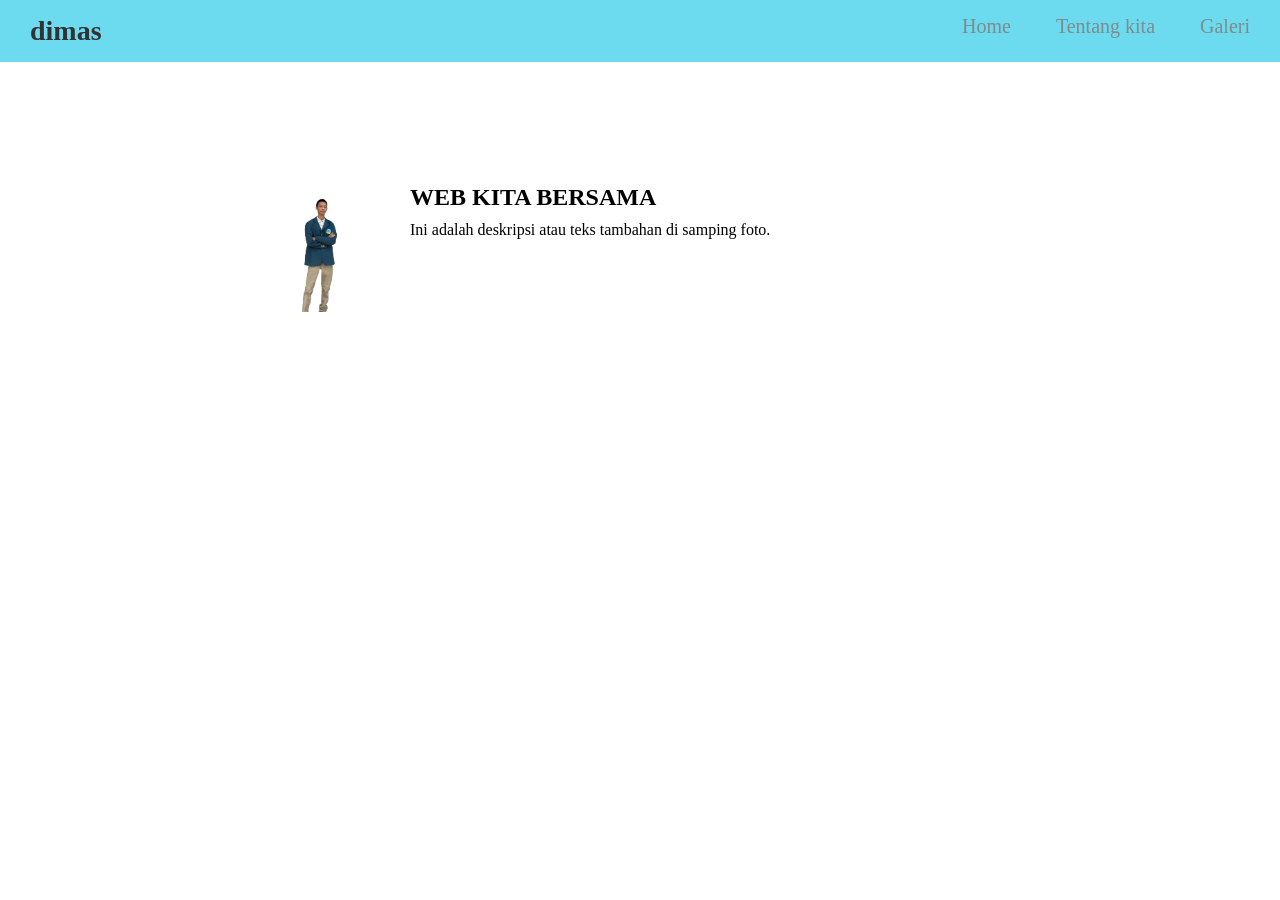
<file: index.html>
<!DOCTYPE html>
<html lang="id">
<head>
    <meta charset="UTF-8">
    <meta name="viewport" content="width=device-width, initial-scale=1.0">
    <title>Portofolio Dimas</title>
    <link rel="stylesheet" href="home.css">
</head>
<body>
    <div class="div"> 
        <a href="#" class="logo">dimas</a>
        <a href="index.html">Home</a>
        <a href="#tentang">Tentang kita</a>
        <a href="#galeri">Galeri</a>
    </div>

    <div class="container-konten">
        <img src="foto/dimas.png" alt="Foto Dimas" class="foto-profil">
        
        <div class="teks-profil">
            <h2>WEB KITA BERSAMA</h2>
            <p>Ini adalah deskripsi atau teks tambahan di samping foto.</p>
        </div>
    </div>
</body>
</html>
</file>
<file: home.css>
* {
    padding: 0px;
    margin: 0px;
}
.div {
    background-color: rgb(108, 218, 239);
    padding: 15px 30px;
    display: flex;
    justify-content: flex-end;
    gap: 45px;
}

.logo{
    margin-right: auto;
    font-weight: bold;
    color: #333;
    font-size: 28px;
}



a {
            font-size: 20px;
            color: #7f8c8d;
            cursor: pointer;
            user-select: none;
            text-decoration: none;
}
a:active {
    color: #2ecc71;
}

.home {
    text-align: center;
    font-size: 30px;
    margin: 150px;
    height: 100px
    
    
}

.container-konten {
  display: flex;          /* Membuat isi di dalamnya berjejer ke samping */
  align-items: center;    /* Membuat foto dan teks sejajar secara vertikal (tengah) */
  gap: 20px;              /* Memberikan jarak antara foto dan tulisan */
  max-width: 800px;       /* Membatasi lebar kontainer biar rapi */
  margin: 50px auto;      /* Membuat posisi kontainer di tengah halaman */
  padding: 0 20px;
}

.foto-profil {
  width: 150px;           /* Atur ukuran lebar foto sesuai kebutuhan */
  height: auto;           /* Menjaga proporsi foto */
}

.teks-profil h2 {
  margin: 0 0 10px 0;     /* Mengatur jarak tulisan */
}
</file>
